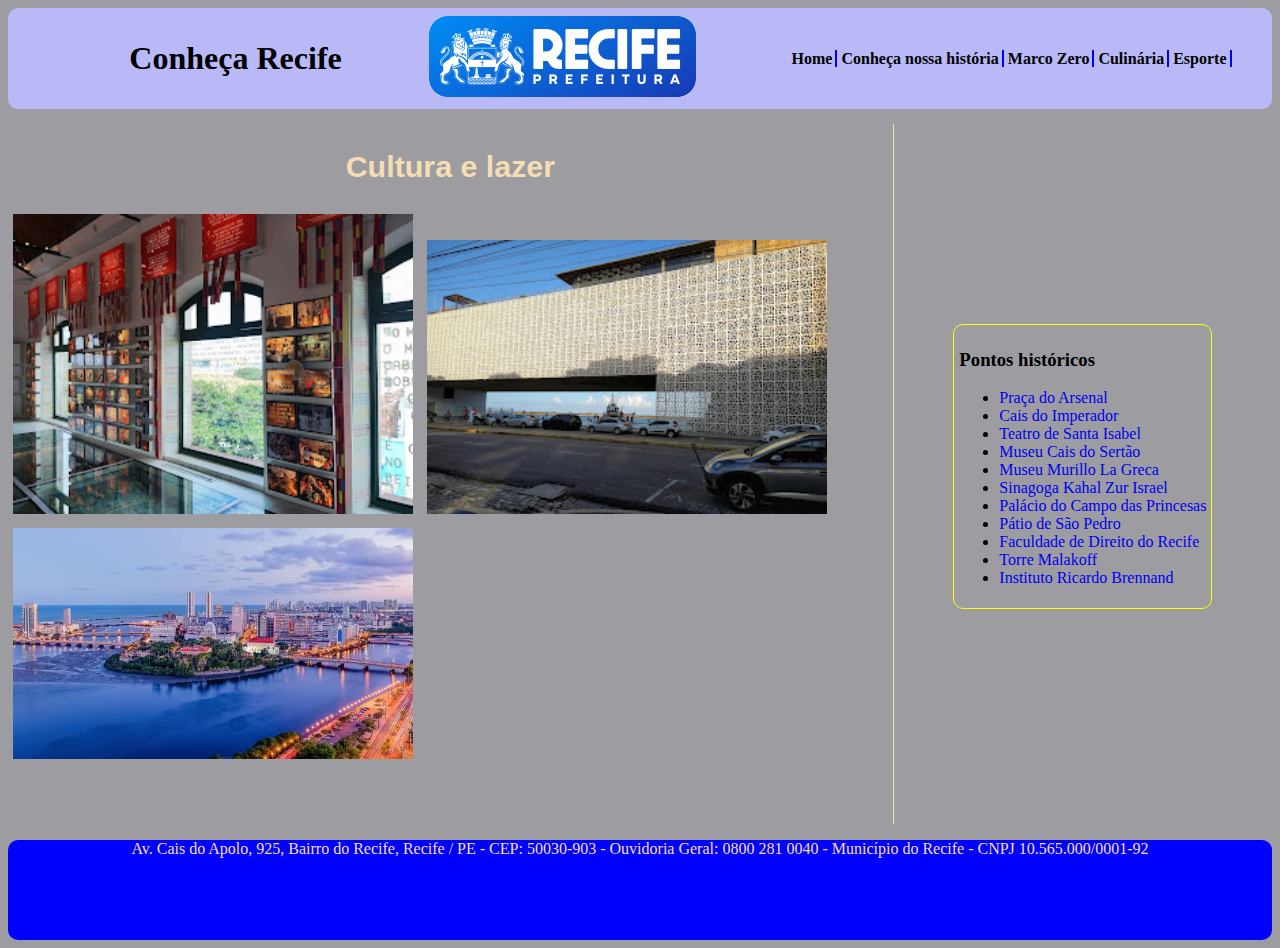
<file: Marco Zero - Recife/index.html>
<!DOCTYPE html>
<html lang="pt-br">
<head>
    <meta charset="UTF-8">
    <meta name="viewport" content="width=device-width, initial-scale=1.0">
    <link rel="stylesheet" href="estilo.css">
    <title>Recife</title>
</head>
<body>
    <header>
        <div id="topo"></div><!--Uma pequena faiza com uma das cores que representa a cidadde de Recife-->
        <h1>Conheça Recife</h1>
        <img src="imagens/Prefeitura_Recife.png" alt="Simbolo da prefeitura de Recife">
        <nav>
            <a href="index.html">Home</a>
            <a href="#">Conheça nossa história</a>
            <a href="marcozero.html">Marco Zero</a>
            <a href="#">Culinária</a>
            <a href="#">Esporte</a>
        </nav>
    </header>
    <main>
    <section>
        <h2>Cultura e lazer</h2>
        <img class="imagens" src="imagens/Paço do frevo.jpg" alt="">
        <img class="imagens" src="imagens/Centro cutural Cais do Sertão.jpg" alt="Centro cutural">
        <img class="imagens" src="imagens/recife.jfif" alt="">
    </section>
    <aside>
        <h3>Pontos históricos</h3>
        <ul>
            <li><a href="#">Praça do Arsenal</a></li>
            <li><a href="#">Cais do Imperador</a></li>
            <li><a href="#">Teatro de Santa Isabel</a></li>
            <li><a href="#">Museu Cais do Sertão</a></li>
            <li><a href="#">Museu Murillo La Greca</a></li>
            <li><a href="#">Sinagoga Kahal Zur Israel</a></li>
            <li><a href="#">Palácio do Campo das Princesas</a></li>
            <li><a href="#">Pátio de São Pedro</a></li>
            <li><a href="#">Faculdade de Direito do Recife</a></li>
            <li><a href="#">Torre Malakoff</a></li>
            <li><a href="#">Instituto Ricardo Brennand</a></li>
            
        </ul>
    </aside>
</main>


    <footer>
        <p>Av. Cais do Apolo, 925, Bairro do Recife, Recife / PE - CEP: 50030-903 - Ouvidoria Geral: 0800 281 0040 - Município do Recife - CNPJ 10.565.000/0001-92</p>
    </footer>
</body>
</html>
</file>
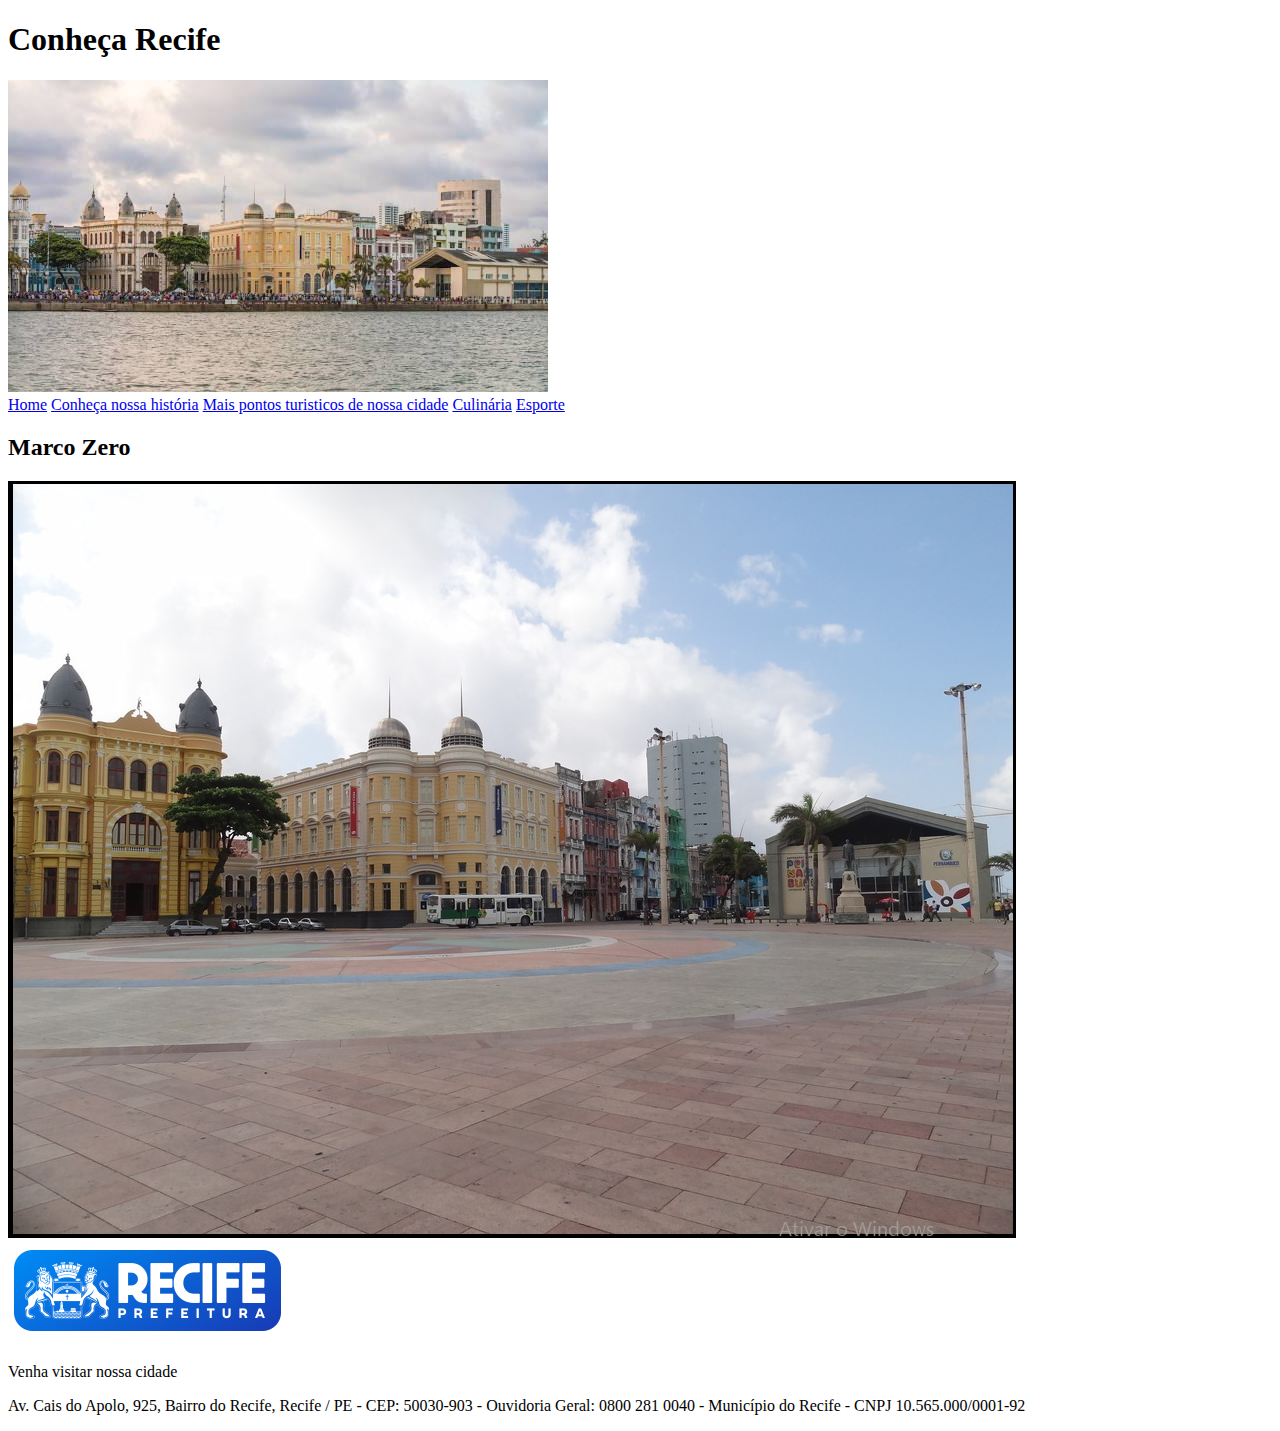
<file: Marco Zero - Recife/marcozero.html>
<!DOCTYPE html>
<html lang="pt-br">
<head>
    <meta charset="UTF-8">
    <meta name="viewport" content="width=device-width, initial-scale=1.0">
    <title>Marco Zero - Recife</title>
</head>
<body>
    <header>
        <div id="topo"></div><!--Uma pequena faiza com uma das cores que representa a cidadde de Recife-->
        <h1>Conheça Recife</h1>
        <img src="imagens/marco zero1.jfif" alt="">
        <nav>
            <a href="index.html">Home</a>
            <a href="#">Conheça nossa história</a>
            <a href="#">Mais pontos turisticos de nossa cidade</a>
            <a href="#">Culinária</a>
            <a href="#">Esporte</a>
        </nav>
    </header>
    <section>
        <h2>Marco Zero</h2>
        <img src="imagens/Marco_Zero.png" alt="Marco Zero">
    </section>

    <footer>
        <img src="imagens/Prefeitura_Recife.png" alt="">
        <p>Venha visitar nossa cidade</p>
        <p>Av. Cais do Apolo, 925, Bairro do Recife, Recife / PE - CEP: 50030-903 - Ouvidoria Geral: 0800 281 0040 - Município do Recife - CNPJ 10.565.000/0001-92</p>
    </footer>
</body>
</html>
</file>
<file: Marco Zero - Recife/estilo.css>
body{
    background-color: rgb(156, 156, 161);
}
header{
    background-color: rgb(185, 185, 247);
    display: flex;
    align-items: center;
    justify-content: space-around;
    border-radius: 10px;
}

nav a{
    text-decoration: none;
    font-weight: bold;
    color: black;
    border-right: solid 2px blue;
    padding-right: 3px;
}

nav a:hover{
    background-color: wheat;
    color: blue;
    font-size: 1.5em;
    border-radius: 10px;
}

main{
    display: flex;
}
section{
    width: 70%;
    height: 700px;
    display: flexbox;
    flex-direction: column;
    margin-top: 15px;
    border-right: solid 1px wheat;    
}

h2{
    text-align: center;
    color: wheat;
    font-size: 1.9em;
    font-family: Arial, Helvetica, sans-serif;
}
.imagens{
    width: 400px;
    margin: 5px;
}

aside{
    padding: 5px;
    margin: auto;
    border: solid 1px yellow;
    border-radius: 10px;
}

aside a{
    text-decoration: none;
}

footer{
    background-color: blue;
    height: 100px;
    border-radius: 10px;
    color: wheat;
}

p{
    text-align: center;
}
</file>
